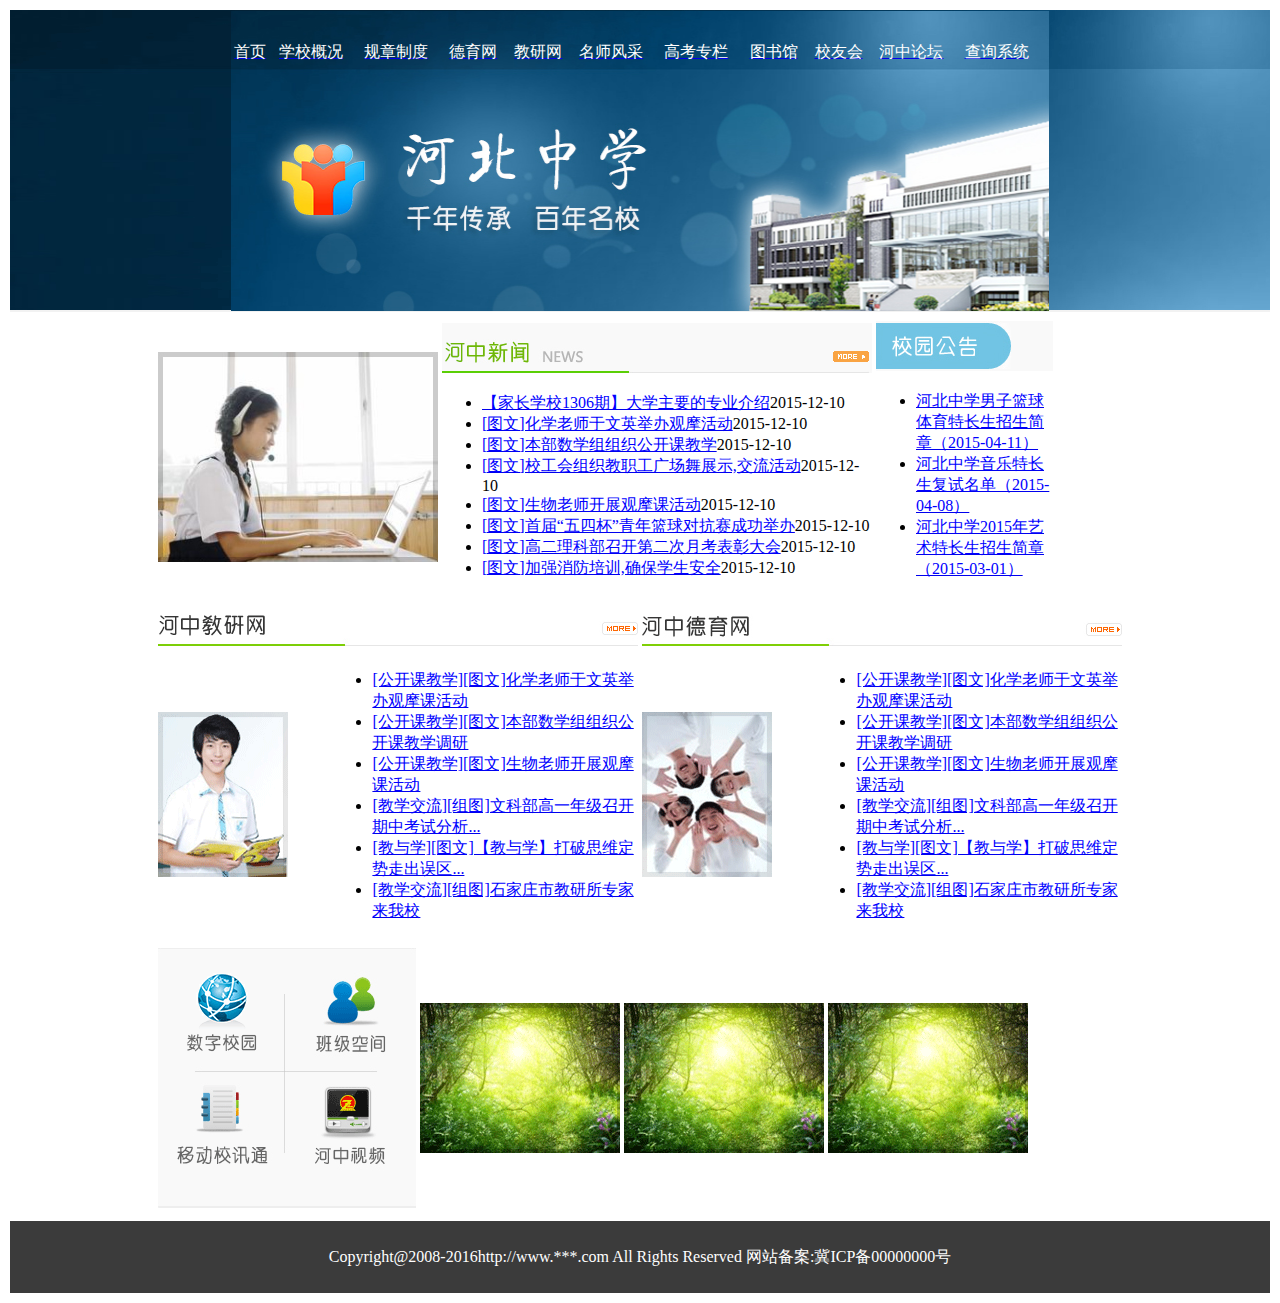
<file: index.html>
<!DOCTYPE html>
<html>
<head>
	<title>河北中学首页</title>
	<meta charset="UTF-8"/>
</head>
<body>  
  <table  width="100%" border="0px">    	
 
    <tr>
     <td background="image/bg.gif" align="center">
     	<table width="65%" height="300px" background="image/banner.jpg" border="0px">    		   	  
     	 <tr height="75px">
     		<td><a href="content.html"><font color="white">首页</font></a></td>
        <td><a href="content.html"><font color="white">学校概况</font></a></td>
        <td><a href="content.html"><font color="white">规章制度</font></a></td>
        <td><a href="content.html"><font color="white">德育网</font></a></td>
        <td><a href="content.html"><font color="white">教研网</font></a></td>
        <td><a href="content.html"><font color="white">名师风采</font></a></td>
        <td><a href="content.html"><font color="white">高考专栏</font></a></td>
        <td><a href="content.html"><font color="white">图书馆</font></a></td>
        <td><a href="content.html"><font color="white">校友会</font></a></td>
        <td><a href="content.html"><font color="white">河中论坛</font></a></td>
        <td><a href="content.html"><font color="white">查询系统</font></a></td>
       </tr>
       <tr><td colspan="11" height="200px"></td></tr>
      </table>
     </td>
    </tr>
 
    <tr>
     <td align="center">
       <table width="60%" border="0px">
        <tr>
         <td>
          <table width="60%">
           <tr height="255px">
            <td width="25%"><img src="image/pic.jpg"/></td>
            <td width="55%">
            <img src="image/news_pic_title.gif" alt="河中新闻" usemap="#Map1"/>
            <map name="Map1" id="Map1">
              <area shape="rect" coords="386,21,430,44" href="list.html?type=河中新闻">
            </map>
                <ul>
                  <li><a href="content.html"><font color="blue">【家长学校1306期】大学主要的专业介绍</font></a>2015-12-10</li>
                   <li><a href="content.html"><font color="blue">[图文]化学老师于文英举办观摩活动</font></a>2015-12-10</li>
                 <li><a href="content.html"><font color="blue">[图文]本部数学组组织公开课教学</font></a>2015-12-10</li>
                  <li><a href="content.html"><font color="blue">[图文]校工会组织教职工广场舞展示,交流活动</font></a>2015-12-10</li>
                  <li><a href="content.html"><font color="blue">[图文]生物老师开展观摩课活动</font></a>2015-12-10</li>
                  <li><a href="content.html"><font color="blue">[图文]首届“五四杯”青年篮球对抗赛成功举办</font></a>2015-12-10</li>
                  <li><a href="content.html"><font color="blue">[图文]高二理科部召开第二次月考表彰大会</font></a>2015-12-10</li>
                   <li><a href="content.html"><font color="blue">[图文]加强消防培训,确保学生安全</font></a>2015-12-10</li>
                </ul>
            </td>
            <td width="20%"><img src="image/notice_title.gif"/>
                <ul>
                  <li><a href="content.html"><font color="blue">河北中学男子篮球体育特长生招生简章（2015-04-11）</font></a></li>
                  <li><a href="content.html"><font color="blue">河北中学音乐特长生复试名单（2015-04-08）</font></a></li>
                  <li><a href="content.html"><font color="blue">河北中学2015年艺术特长生招生简章（2015-03-01）</font></a></li>
                </ul>
            </td>
           </tr>
          </table>
         </td>
        </tr>
        
        <tr>
         <td>
          <table border="0px" width="60%">
           <tr height="45px">
           <td colspan="2" width="50%">
            <img src="image/news_jy_title.gif" alt="河中教研网" usemap="#Map2"/>
            <map name="Map2" id="Map2">
              <area shape="rect" coords="439,11,481,33" href="list.html?type=河中教研">
            </map>
            </td>
           <td colspan="2" width="50%">
            <img src="image/news_dy_title.gif" alt="河中德育网" usemap="#Map3"/>
            <map name="Map3" id="Map3">
              <area shape="rect" coords="439,11,481,33" href="list.html?type=河中德育">
            </map>
            </td>
           </tr>
           <tr height="220px" width="60%">
            <td><img src="image/news_jy_pic.gif"></td>
            <td>
             <ul>
              <li><a href="content.html"><font color="blue">[公开课教学][图文]化学老师于文英举办观摩课活动</font></a></li>
              <li><a href="content.html"><font color="blue">[公开课教学][图文]本部数学组组织公开课教学调研</font></a></li>
              <li><a href="content.html"><font color="blue">[公开课教学][图文]生物老师开展观摩课活动</font></a></li>
              <li><a href="content.html"><font color="blue">[教学交流][组图]文科部高一年级召开期中考试分析...</font></a></li>
              <li><a href="content.html"><font color="blue">[教与学][图文]【教与学】打破思维定势走出误区...</font></a></li>
              <li><a href="content.html"><font color="blue">[教学交流][组图]石家庄市教研所专家来我校</font></a></li>
             </ul>
            </td>
            <td><img src="image/news_dy_pic.gif"></td>
            <td>
             <ul>
              <li><a href="content.html"><font color="blue">[公开课教学][图文]化学老师于文英举办观摩课活动</font></a></li>
              <li><a href="content.html"><font color="blue">[公开课教学][图文]本部数学组组织公开课教学调研</font></a></li>
              <li><a href="content.html"><font color="blue">[公开课教学][图文]生物老师开展观摩课活动</font></a></li>
              <li><a href="content.html"><font color="blue">[教学交流][组图]文科部高一年级召开期中考试分析...</font></a></li>
              <li><a href="content.html"><font color="blue">[教与学][图文]【教与学】打破思维定势走出误区...</font></a></li>
              <li><a href="content.html"><font color="blue">[教学交流][组图]石家庄市教研所专家来我校</font></a></li>
             </ul>
            </td>
           </tr>
          </table>
         </td>
        </tr>
        
        <tr>
         <td>
          <table border="0px" width="60%">
           <tr height="200px">
            <td width="25%" align="center">
             <img src="image/gnq.gif" alt="热点区域" usemap="#Map4"/>
             <map name="Map4" id="Map4">
              <area shape="rect" coords="144,133,250,240" href="index.html#河中视频">
              <area shape="rect" coords="12,129,119,239" href="index.html#通讯录">
              <area shape="rect" coords="9,6,116,113" href="index.html#数字校园">
              <area shape="rect" coords="140,9,243,114" href="index.html#班级空间">
             </map>   
            </td>
            <td width="25%" align="center"><img src="image/tup.gif"/></td>
            <td width="25%" align="center"><img src="image/tup.gif"/></td>
            <td width="25%" align="center"><img src="image/tup.gif"/></td>
           </tr>
          </table>
         </td>
        </tr>
       </table>
      </td>
     </tr>

     <tr>
      <td height="70px" align="center" background="image/foot_bg.gif">
      <font color="white">Copyright@2008-2016http://www.***.com All Rights Reserved 网站备案:冀ICP备00000000号</font>  
      </td>
     </tr>   	 
  </table>	
</body>
</html>
</file>
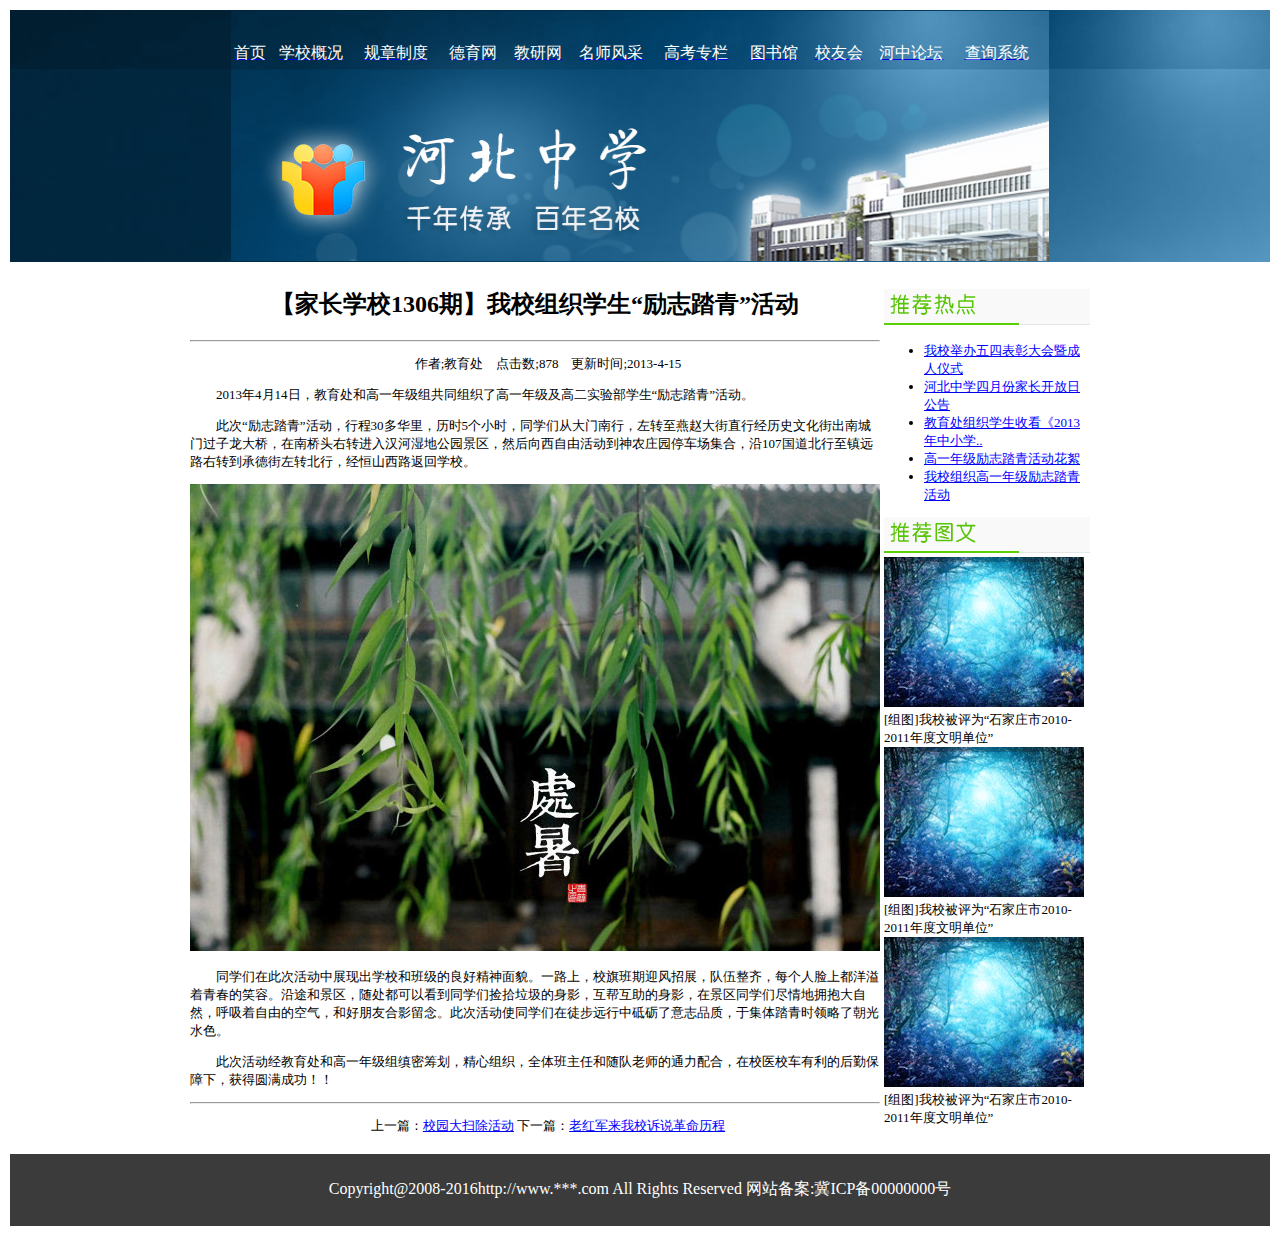
<file: content.html>
<!DOCTYPE html>
<html>
<head>
  <title>河北中学内容页</title>
  <meta charset="UTF-8"/>
  <style> 
           p{text-indent:2em;font-size: 13px} 
           .li{font-size: 13px}
  </style>
</head>
<body>
 <table  width="100%" border="0px">
    <tr>
     <td background="image/bg.gif" align="center">
      <table width="65%" height="250px" background="image/banner.jpg" border="0px">             
       <tr  height="75px">
        <td><a href="content.html"><font color="white">首页</font></a></td>
        <td><a href="content.html"><font color="white">学校概况</font></a></td>
        <td><a href="content.html"><font color="white">规章制度</font></a></td>
        <td><a href="content.html"><font color="white">德育网</font></a></td>
        <td><a href="content.html"><font color="white">教研网</font></a></td>
        <td><a href="content.html"><font color="white">名师风采</font></a></td>
        <td><a href="content.html"><font color="white">高考专栏</font></a></td>
        <td><a href="content.html"><font color="white">图书馆</font></a></td>
        <td><a href="content.html"><font color="white">校友会</font></a></td>
        <td><a href="content.html"><font color="white">河中论坛</font></a></td>
        <td><a href="content.html"><font color="white">查询系统</font></a></td>
       </tr>
       <tr><td colspan="11" height="150px"></td></tr>
      </table>
     </td>
    </tr>
    
    <tr>
     <td align="center">
      <table width="60%" border="0px">
       <tr>
        <td width="40%"> 
          <h2 align="center">【家长学校1306期】我校组织学生“励志踏青”活动 </h2><hr/>
          <p align="center">作者;教育处&nbsp;&nbsp;&nbsp;&nbsp;点击数;878&nbsp;&nbsp;&nbsp;&nbsp;更新时间;2013-4-15</p>
          <p>  2013年4月14日，教育处和高一年级组共同组织了高一年级及高二实验部学生“励志踏青”活动。</p>
          <p>此次“励志踏青”活动，行程30多华里，历时5个小时，同学们从大门南行，左转至燕赵大街直行经历史文化街出南城门过子龙大桥，在南桥头右转进入汉河湿地公园景区，然后向西自由活动到神农庄园停车场集合，沿107国道北行至镇远路右转到承德街左转北行，经恒山西路返回学校。</p>
          <img src="image/newspic.jpg"/>
          <p>同学们在此次活动中展现出学校和班级的良好精神面貌。一路上，校旗班期迎风招展，队伍整齐，每个人脸上都洋溢着青春的笑容。沿途和景区，随处都可以看到同学们捡拾垃圾的身影，互帮互助的身影，在景区同学们尽情地拥抱大自然，呼吸着自由的空气，和好朋友合影留念。此次活动使同学们在徒步远行中砥砺了意志品质，于集体踏青时领略了朝光水色。</p>
          <p>此次活动经教育处和高一年级组缜密筹划，精心组织，全体班主任和随队老师的通力配合，在校医校车有利的后勤保障下，获得圆满成功！！</p><hr/>
          <p align="center">上一篇：<a href="content.html"><font color="blue">校园大扫除活动</font></a>
          下一篇：<a href="content.html"><font color="blue">老红军来我校诉说革命历程</font></a></p>
        </td>
        <td class="li" width="20%">
        <img src="image/hot.gif"/>
          <ul>
           <li><a href="content.html"><font color="blue">我校举办五四表彰大会暨成人仪式</font></a></li>
           <li><a href="content.html"><font color="blue">河北中学四月份家长开放日公告</font></a></li>
           <li><a href="content.html"><font color="blue">教育处组织学生收看《2013年中小学..</font></a></li>
           <li><a href="content.html"><font color="blue">高一年级励志踏青活动花絮</font></a></li>
           <li><a href="content.html"><font color="blue">我校组织高一年级励志踏青活动</font></a></li>
          </ul>
        <img src="image/tjpic.gif"/>
        <img src="image/pic.gif"/>[组图]我校被评为“石家庄市2010-2011年度文明单位”
        <img src="image/pic.gif"/>[组图]我校被评为“石家庄市2010-2011年度文明单位”
        <img src="image/pic.gif"/>[组图]我校被评为“石家庄市2010-2011年度文明单位”
        </td>
       </tr>   
      </table>
     </td>
    </tr>
    
    <tr>
      <td height="70px" align="center" background="image/foot_bg.gif">
      <font color="white">Copyright@2008-2016http://www.***.com All Rights Reserved 网站备案:冀ICP备00000000号</font> 
      </td>
    </tr>
  </table>  
</body>
</html>
</file>
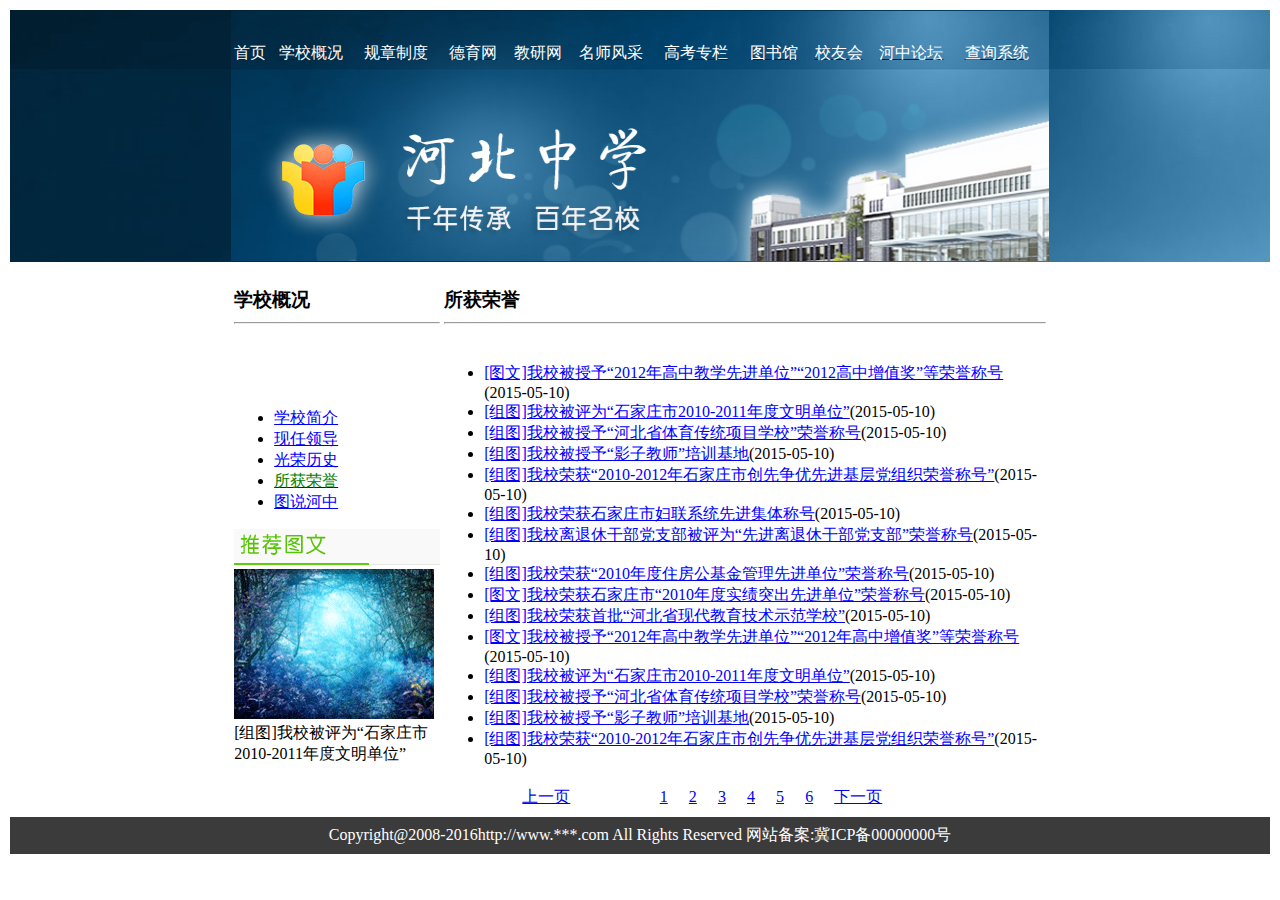
<file: list.html>
<!DOCTYPE html>
<html>
<head>
  <title>河北中学列表页</title>
  <meta charset="UTF-8"/>
</head>
<body>
  <table  width="100%" border="0px">      
 
    <tr>
     <td  background="image/bg.gif" align="center">
      <table height="250" background="image/banner.jpg" border="0px" width="65%" align="center">             
       <tr  height="75px">
        <td><a href="content.html"><font color="white">首页</font></a></td>
        <td><a href="content.html"><font color="white">学校概况</font></a></td>
        <td><a href="content.html"><font color="white">规章制度</font></a></td>
        <td><a href="content.html"><font color="white">德育网</font></a></td>
        <td><a href="content.html"><font color="white">教研网</font></a></td>
        <td><a href="content.html"><font color="white">名师风采</font></a></td>
        <td><a href="content.html"><font color="white">高考专栏</font></a></td>
        <td><a href="content.html"><font color="white">图书馆</font></a></td>
        <td><a href="content.html"><font color="white">校友会</font></a></td>
        <td><a href="content.html"><font color="white">河中论坛</font></a></td>
        <td><a href="content.html"><font color="white">查询系统</font></a></td>
       </tr>
       <tr><td colspan="11" height="150"></td></tr>
      </table>
     </td>
    </tr>
    
        <tr>
        <td align="center">
          <table width="65%" border="0px">
            <tr>
              <td width="10%"><h3>学校概况<hr></h3></td>
              <td width="50%"><h3>所获荣誉<hr></h3></td>
            </tr>
            <tr>
              <td>
                <ul>
                  <li><a href="cotent.html"><font color="blue">学校简介</font></a></li>
                  <li><a href="cotent.html"><font color="blue">现任领导</font></a></li>
                  <li><a href="cotent.html"><font color="blue">光荣历史</font></a></li>
                  <li><a href="cotent.html"><font color="green">所获荣誉</font></a></li>
                  <li><a href="cotent.html"><font color="blue">图说河中</font></a></li>
      </ul>
      <img src="image/tjpic.gif"><br/>
      <img src="image/pic.gif"><br/>[组图]我校被评为“石家庄市2010-2011年度文明单位”
     </td>
     
     <td width="75%">
      <ul>
       <li><a href="content.html"><font color="blue">[图文]我校被授予“2012年高中教学先进单位”“2012高中增值奖”等荣誉称号</font></a>(2015-05-10)</li>
       <li><a href="content.html"><font color="blue">[组图]我校被评为“石家庄市2010-2011年度文明单位”</font></a>(2015-05-10)</li>
       <li><a href="content.html"><font color="blue">[组图]我校被授予“河北省体育传统项目学校”荣誉称号</font></a>(2015-05-10)</li>
       <li><a href="content.html"><font color="blue">[组图]我校被授予“影子教师”培训基地</font></a>(2015-05-10)</li>
       <li><a href="content.html"><font color="blue">[组图]我校荣获“2010-2012年石家庄市创先争优先进基层党组织荣誉称号”</font></a>(2015-05-10)</li>
       <li><a href="content.html"><font color="blue">[组图]我校荣获石家庄市妇联系统先进集体称号</font></a>(2015-05-10)</li>
       <li><a href="content.html"><font color="blue">[组图]我校离退休干部党支部被评为“先进离退休干部党支部”荣誉称号</font></a>(2015-05-10)</li>
       <li><a href="content.html"><font color="blue">[组图]我校荣获“2010年度住房公基金管理先进单位”荣誉称号</font></a>(2015-05-10)</li>
       <li><a href="content.html"><font color="blue">[图文]我校荣获石家庄市“2010年度实绩突出先进单位”荣誉称号</font></a>(2015-05-10)</li>
       <li><a href="content.html"><font color="blue">[组图]我校荣获首批“河北省现代教育技术示范学校”</font></a>(2015-05-10)</li>
       <li><a href="content.html"><font color="blue">[图文]我校被授予“2012年高中教学先进单位”“2012年高中增值奖”等荣誉称号</font></a>(2015-05-10)</li>
       <li><a href="content.html"><font color="blue">[组图]我校被评为“石家庄市2010-2011年度文明单位”</font></a>(2015-05-10)</li>
       <li><a href="content.html"><font color="blue">[组图]我校被授予“河北省体育传统项目学校”荣誉称号</font></a>(2015-05-10)</li>
       <li><a href="content.html"><font color="blue">[组图]我校被授予“影子教师”培训基地</font></a>(2015-05-10)</li>
       <li><a href="content.html"><font color="blue">[组图]我校荣获“2010-2012年石家庄市创先争优先进基层党组织荣誉称号”</font></a>(2015-05-10)</li>
      </ul>
    <table align="center" width="75%">
    <td><a href="content.html">上一页</a></td>
    <td><a href="content.html">1</a></td>
    <td><a href="content.html">2</a></td>
    <td><a href="content.html">3</a></td>
    <td><a href="content.html">4</a></td>
    <td><a href="content.html">5</a></td>
    <td><a href="content.html">6</a></td>
    <td><a href="content.html">下一页</a></td>
    </table>
    

     </td>
    </table>
   </td>
  </tr>
   
   <tr>
    <td height="35" align="center" background="image/foot_bg.gif">
    <font color="white">Copyright@2008-2016http://www.***.com All Rights Reserved 网站备案:冀ICP备00000000号</font> 
    </td>
   </tr>
  </table>
</body>
</html>
</file>
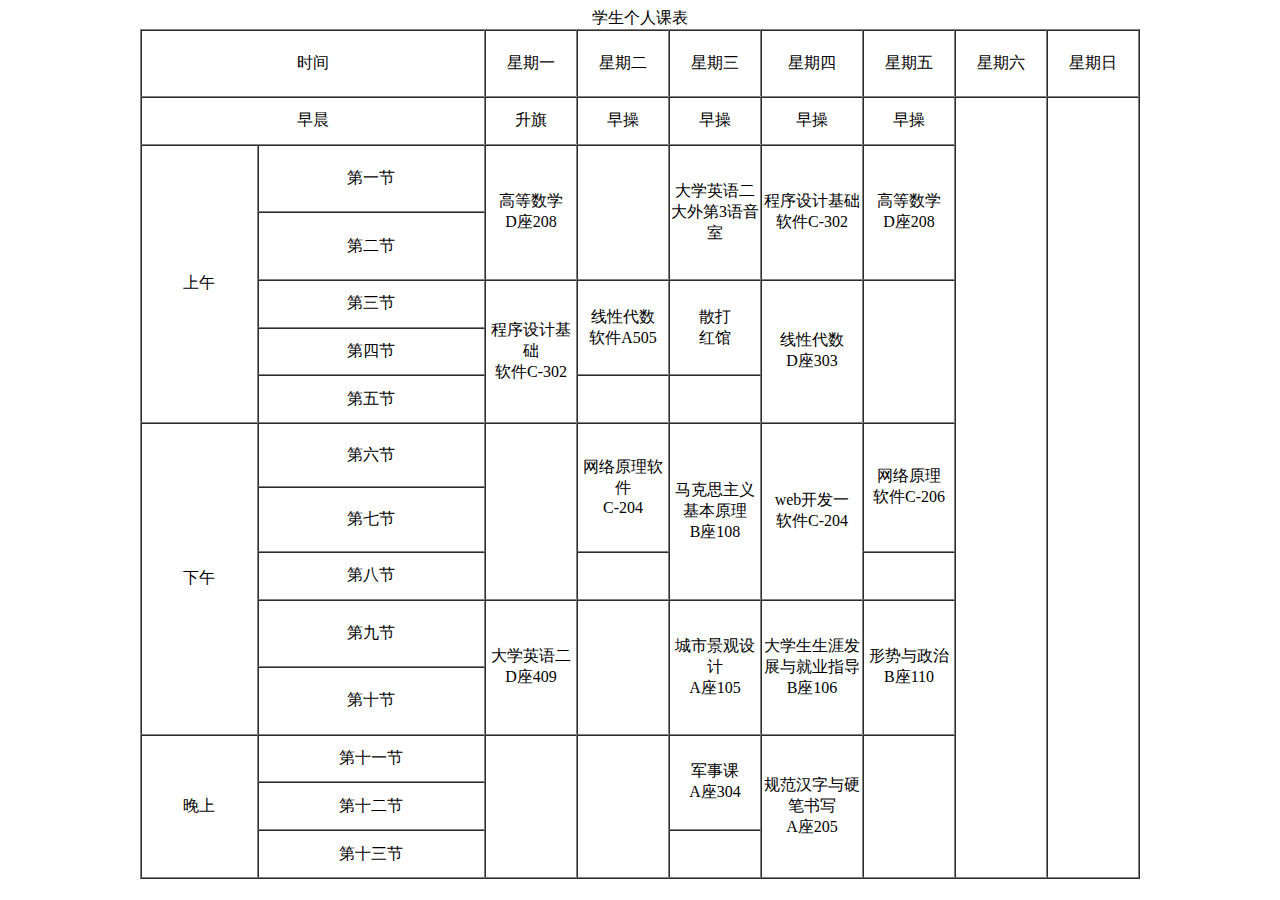
<file: 个人课程表.html>
<!DOCTYPE html>
<html>
<head>
    <title>个人课程表</title>
    <meta charset="utf-8"/>
</head>
<body>
	<table border="1" width="1000" height="850" cellspacing="0" cellpadding="0" align="center">
		<caption>学生个人课表</caption>
		<tr>
			<td align="center" colspan="2"  width="30" height="65">时间</td>
			<td align="center" width="90" height="65">星期一</td>
			<td align="center" width="90" height="65">星期二</td>
			<td align="center" width="90" height="65">星期三</td>
			<td align="center" width="100" height="65">星期四</td>
			<td align="center" width="90" height="65">星期五</td>
			<td align="center" width="90" height="65">星期六</td>
			<td align="center" width="90" height="65">星期日</td>
		</tr>
		<tr>
			<td align="center" colspan="2">早晨</td>
			<td align="center">升旗</td>
			<td align="center">早操</td>
			<td align="center">早操</td>
			<td align="center">早操</td>
			<td align="center">早操</td>
			<td align="center" rowspan="14"></td>
			<td align="center" rowspan="14"></td>
		</tr>
		<tr>
			<td rowspan="5" align="center">上午</td>
			<td align="center">第一节</td>
			<td rowspan="2" align="center">高等数学<br/>D座208</td>
			<td rowspan="2"></td>
			<td rowspan="2" align="center">大学英语二<br/>大外第3语音室</td>
			<td rowspan="2" align="center">程序设计基础<br/>软件C-302</td>
			<td rowspan="2" align="center">高等数学<br/>D座208</td>
		</tr>
		<tr>
			<td align="center">第二节</td>
		</tr>
		<tr>
			<td align="center">第三节</td>
			<td rowspan="3" align="center">程序设计基础<br/>软件C-302</td>
			<td rowspan="2" align="center">线性代数<br/>软件A505</td>
			<td rowspan="2" align="center">散打<br/>红馆</td>
			<td rowspan="3" align="center">线性代数<br/>D座303</td>
		    <td rowspan="3"></td>
		</tr>
		<tr>
			<td align="center">第四节</td>
		</tr>
		<tr>
			<td align="center">第五节</td>
			<td></td>
			<td></td>
		</tr>
		<tr>
			<td rowspan="5" align="center">下午</td>
			<td align="center">第六节</td>
			<td rowspan="3"></td>
			<td rowspan="2" align="center">网络原理软件<br/>C-204</td>
			<td rowspan="3" align="center">马克思主义基本原理<br/>B座108</td>
			<td rowspan="3" align="center">web开发一<br/>软件C-204</td>
			<td rowspan="2" align="center">网络原理<br/>软件C-206</td>
		</tr>
		<tr>
			<td align="center">第七节</td>
		</tr>
		<tr>
			<td align="center">第八节</td>
			<td></td>
			<td></td>
		</tr>
		<tr>
			<td align="center">第九节</td>
			<td rowspan="2" align="center">大学英语二<br/>D座409</td>
			<td rowspan="2"></td>
			<td rowspan="2" align="center">城市景观设计<br/>A座105</td>
			<td rowspan="2" align="center">大学生生涯发展与就业指导<br/>B座106</td>
			<td rowspan="2" align="center">形势与政治<br/>B座110</td>
		</td>
		<tr>
			<td align="center">第十节</td>
		</tr>
		<tr>
			<td rowspan="3" align="center">晚上</td>
			<td align="center">第十一节</td>
			<td rowspan="3"></td>
			<td rowspan="3"></td>
			<td rowspan="2" align="center">军事课<br/>A座304</td>
			<td rowspan="3" align="center">规范汉字与硬笔书写</br>A座205</td>
			<td rowspan="3"></td>
		</tr>
		<tr>
			<td align="center">第十二节</td>
		</tr>
		<tr>
			<td align="center">第十三节</td>
			<td></td>
		</tr>
	</table>
</body>
</html>
</file>
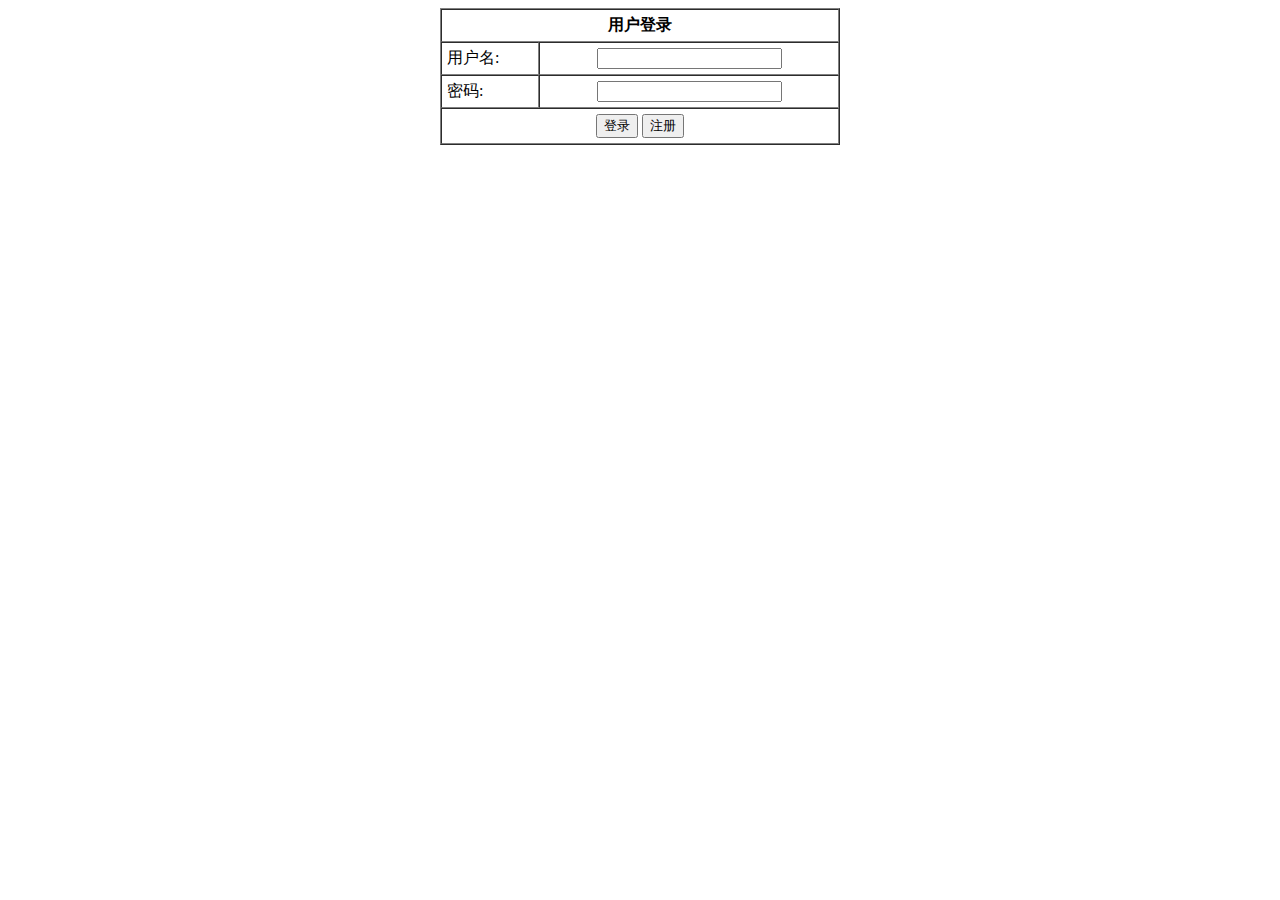
<file: 作业2.html>
<!DOCTYPE html>
<html>
<head>
	<title>实验五</title>
	<meta charset="utf-8"/>
</head>
<body>
	<form action="http://10.7.1.98/taozhuo/form_data.php" method="get">
	<table border="1" cellpadding="5" cellspacing="0"  align="center" width="400" heigh="100">
		<th colspan="2">用户登录</th>
		<tr>
			<td>用户名:</td>
			<td align="center"><input type="text" name="name"/></td>
		</tr>
		<tr>
			<td>密码:</td>
			<td align="center"><input type="password" name="password"/></td>
		</tr>
		<tr>
			<td colspan="2" align="center">
			<input type="submit" value="登录">
			<input type="submit" value="注册">
			</td>
		</tr>
	</table>
</form>
</body>
</html>
</file>
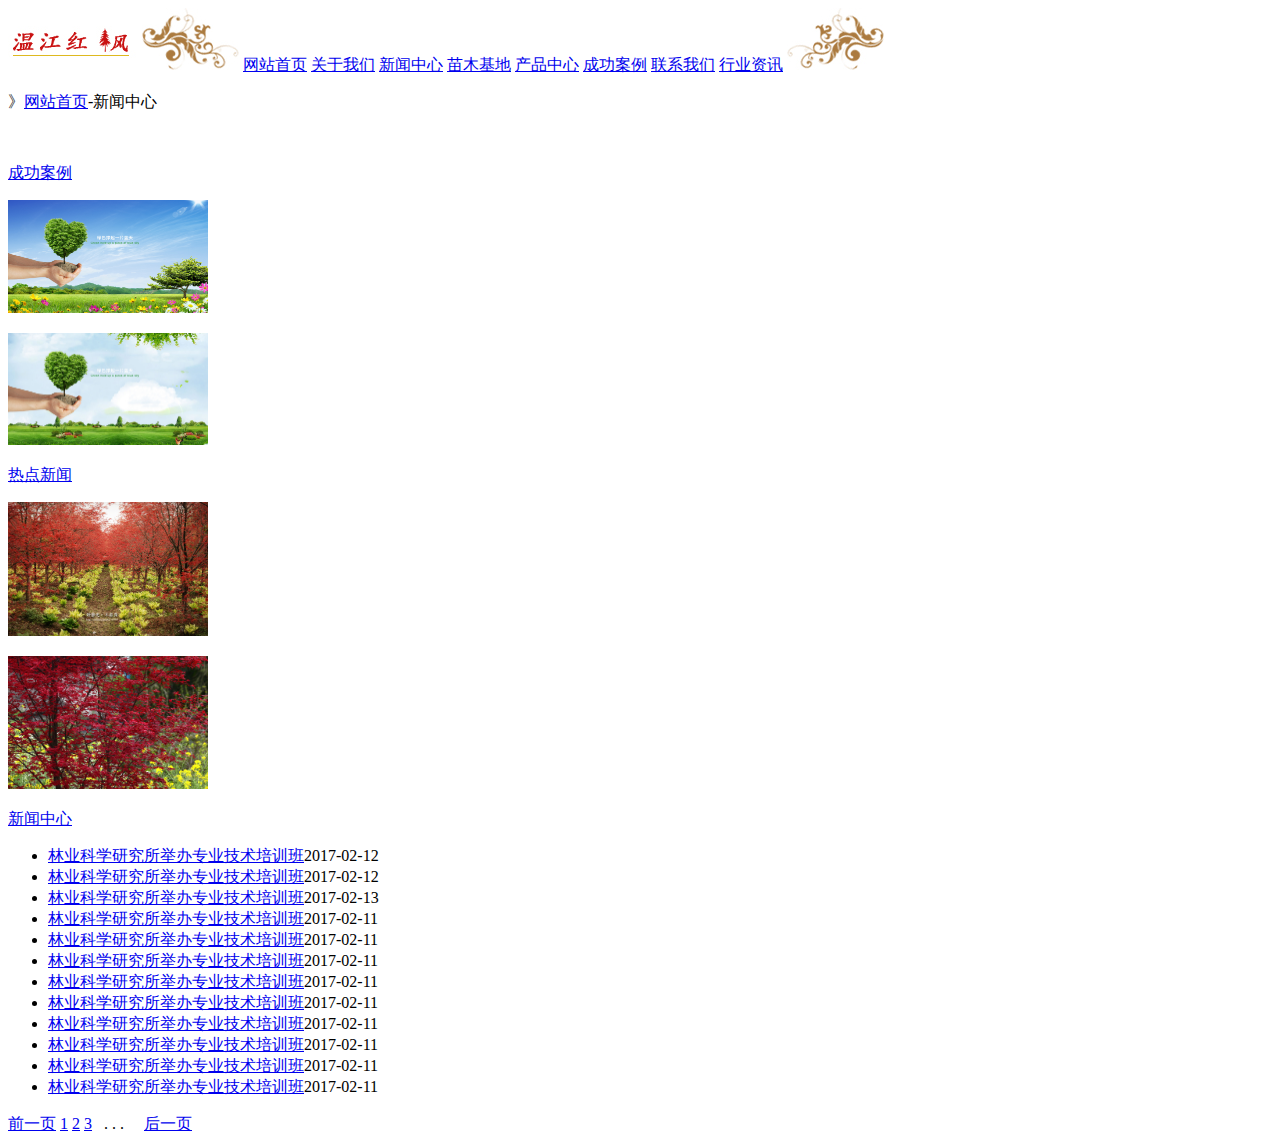
<file: 实验作业三.html>
<!DOCTYPE html>
<html>
<head>
    <title>实验三</title>
    <meta charset="utf-8"/>
</head>
<body>
	<img src="image/logo.jpg">
    <img src="image/suc.jpg">
    <a href="#">网站首页</a>&nbsp<a href="#">关于我们</a>&nbsp<a href="#">新闻中心</a>&nbsp<a href="#">苗木基地</a>&nbsp<a href="#">产品中心</a>&nbsp<a href="#">成功案例</a>&nbsp<a href="#">联系我们</a>&nbsp<a href="#">行业资讯</a>
    <img src="image/suc2.jpg">
    <p>》<a href="#">网站首页</a>-新闻中心</p><br/>
    <p><a href="#">成功案例</a></p>
    <p><img src="image/f1.jpg"width=200"high="180"alt="绿色撑起一片天1"/></p>
    <p><img src="image/f2.jpg"width=200"high="180"alt="绿色撑起一片天2"/></p>
    <p><a href="#">热点新闻</a></p>
    <p><img src="image/f3.jpg"width=200"high="180"alt="好春光 不辜负"/></p>
    <p><img src="image/f5.jpg"width=200"high="180"alt="树"/></p>
    <p><a href="#">新闻中心</a></p>
    <ul>
		<li><a href="#">林业科学研究所举办专业技术培训班</a>2017-02-12</li>
		<li><a href="#">林业科学研究所举办专业技术培训班</a>2017-02-12</li>
        <li><a href="#">林业科学研究所举办专业技术培训班</a>2017-02-13</li>
		<li><a href="#">林业科学研究所举办专业技术培训班</a>2017-02-11</li>
		<li><a href="#">林业科学研究所举办专业技术培训班</a>2017-02-11</li>
		<li><a href="#">林业科学研究所举办专业技术培训班</a>2017-02-11</li>
		<li><a href="#">林业科学研究所举办专业技术培训班</a>2017-02-11</li>
		<li><a href="#">林业科学研究所举办专业技术培训班</a>2017-02-11</li>
		<li><a href="#">林业科学研究所举办专业技术培训班</a>2017-02-11</li>
		<li><a href="#">林业科学研究所举办专业技术培训班</a>2017-02-11</li>
		<li><a href="#">林业科学研究所举办专业技术培训班</a>2017-02-11</li>
		<li><a href="#">林业科学研究所举办专业技术培训班</a>2017-02-11</li>
    </ul>
    <a href="#">前一页</a>&nbsp<a href="#">1</a>&nbsp<a href="#">2</a>&nbsp<a href="#">3</a>&nbsp&nbsp&nbsp.&nbsp.&nbsp.&nbsp&nbsp&nbsp&nbsp&nbsp<a href="#">后一页</a>
</body>
</html>
</file>
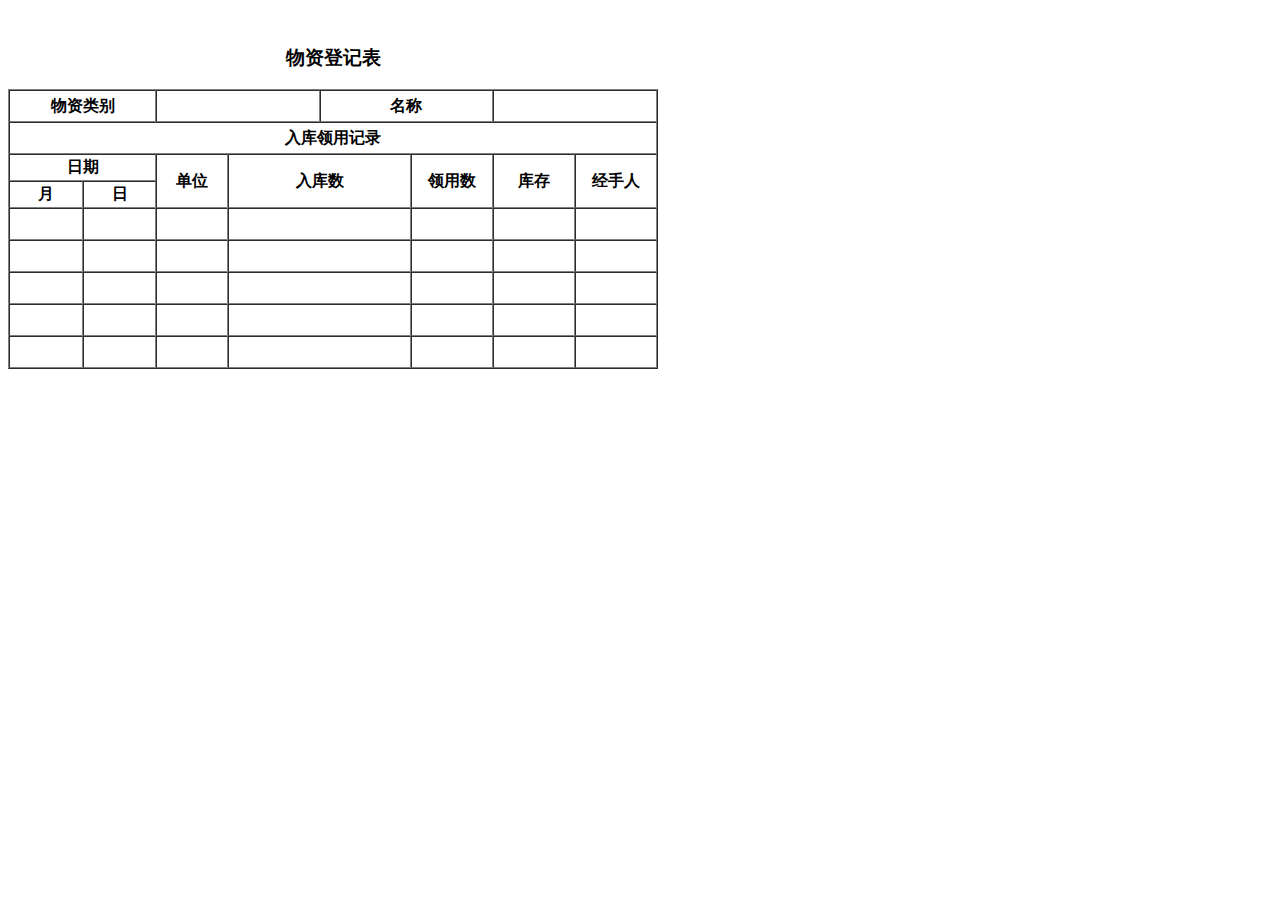
<file: 课堂.html>
<!DOCTYPE html>
<html>
<head>
    <title>课堂练习</title>
    <meta charset="utf-8"/>
</head>
<body>
	<table border="1" width="650" cellspacing="0" cellpadding="0" height="280">
		<caption><h3>物资登记表</h3></caption><br/>
		<tr>
		<th align="center" colspan="2" height="30" width="40">物资类别</th>
		<th colspan="2" height="30" width="70"></th>
		<th align="center" colspan="2" height="30" width="60">名称</th>
		<th colspan="2" height="30" width="80"></th>
		</tr>
		<tr>
		<th colspan="8" height="30">入库领用记录</th>
		</tr>
		<tr>
		<th align="center" colspan="2" height="25" width="40">日期</th>
		<th align="center" rowspan="2" height="25" width="70">单位</th>
		<th align="center" rowspan="2" colspan="2" height="25" width="50">入库数</th>
		<th align="center" rowspan="2" height="25" width="80">领用数</th>
		<th align="center" rowspan="2" height="25" width="80">库存</th>
		<th align="center" rowspan="2" height="25" width="80">经手人</th>
		</tr>
		<tr>
		<th align="center" height="25">月</th>
		<th align="center" height="25">日</th>
		</tr>
		<tr>
		<td></td>
		<td></td>
		<td></td>
		<td colspan="2"></td>
		<td></td>
		<td></td>
		<td></td>
		</tr>
		<tr>
		<td></td>
		<td></td>
		<td></td>
		<td colspan="2"></td>
		<td></td>
		<td></td>
		<td></td>
		</tr>
		<tr>
		<td></td>
		<td></td>
		<td></td>
		<td colspan="2"></td>
		<td></td>
		<td></td>
		<td></td>
		</tr>
		<tr>
		<td></td>
		<td></td>
		<td></td>
		<td colspan="2"></td>
		<td></td>
		<td></td>
		<td></td>
		</tr>
		<tr>
		<td></td>
		<td></td>
		<td></td>
		<td colspan="2"></td>
		<td></td>
		<td></td>
		<td></td>
		</tr>
	</table>
</body>
</html>
</file>
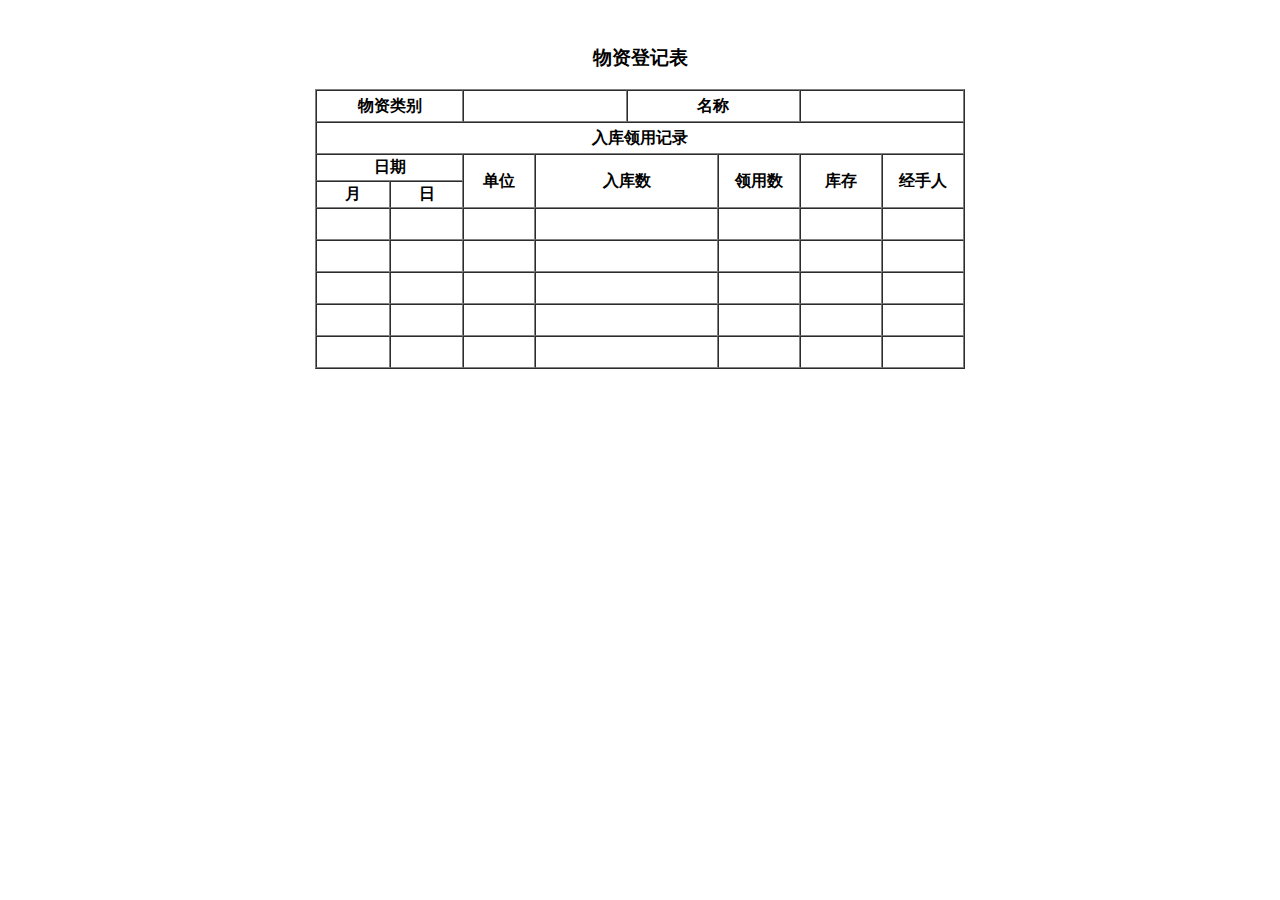
<file: 课堂1.html>
<!DOCTYPE html>
<html>
<head>
    <title>课堂练习</title>
    <meta charset="utf-8"/>
</head>
<body>
	<table border="1" width="650" cellspacing="0" cellpadding="0" height="280" align="center">
		<caption><h3>物资登记表</h3></caption><br/>
		<tr>
		<th align="center" colspan="2" height="30" width="40">物资类别</th>
		<th colspan="2" height="30" width="70"></th>
		<th align="center" colspan="2" height="30" width="60">名称</th>
		<th colspan="2" height="30" width="80"></th>
		</tr>
		<tr>
		<th colspan="8" height="30">入库领用记录</th>
		</tr>
		<tr>
		<th align="center" colspan="2" height="25" width="40">日期</th>
		<th align="center" rowspan="2" height="25" width="70">单位</th>
		<th align="center" rowspan="2" colspan="2" height="25" width="50">入库数</th>
		<th align="center" rowspan="2" height="25" width="80">领用数</th>
		<th align="center" rowspan="2" height="25" width="80">库存</th>
		<th align="center" rowspan="2" height="25" width="80">经手人</th>
		</tr>
		<tr>
		<th align="center" height="25">月</th>
		<th align="center" height="25">日</th>
		</tr>
		<tr>
		<td></td>
		<td></td>
		<td></td>
		<td colspan="2"></td>
		<td></td>
		<td></td>
		<td></td>
		</tr>
		<tr>
		<td></td>
		<td></td>
		<td></td>
		<td colspan="2"></td>
		<td></td>
		<td></td>
		<td></td>
		</tr>
		<tr>
		<td></td>
		<td></td>
		<td></td>
		<td colspan="2"></td>
		<td></td>
		<td></td>
		<td></td>
		</tr>
		<tr>
		<td></td>
		<td></td>
		<td></td>
		<td colspan="2"></td>
		<td></td>
		<td></td>
		<td></td>
		</tr>
		<tr>
		<td></td>
		<td></td>
		<td></td>
		<td colspan="2"></td>
		<td></td>
		<td></td>
		<td></td>
		</tr>
	</table>
</body>
</html>
</file>
